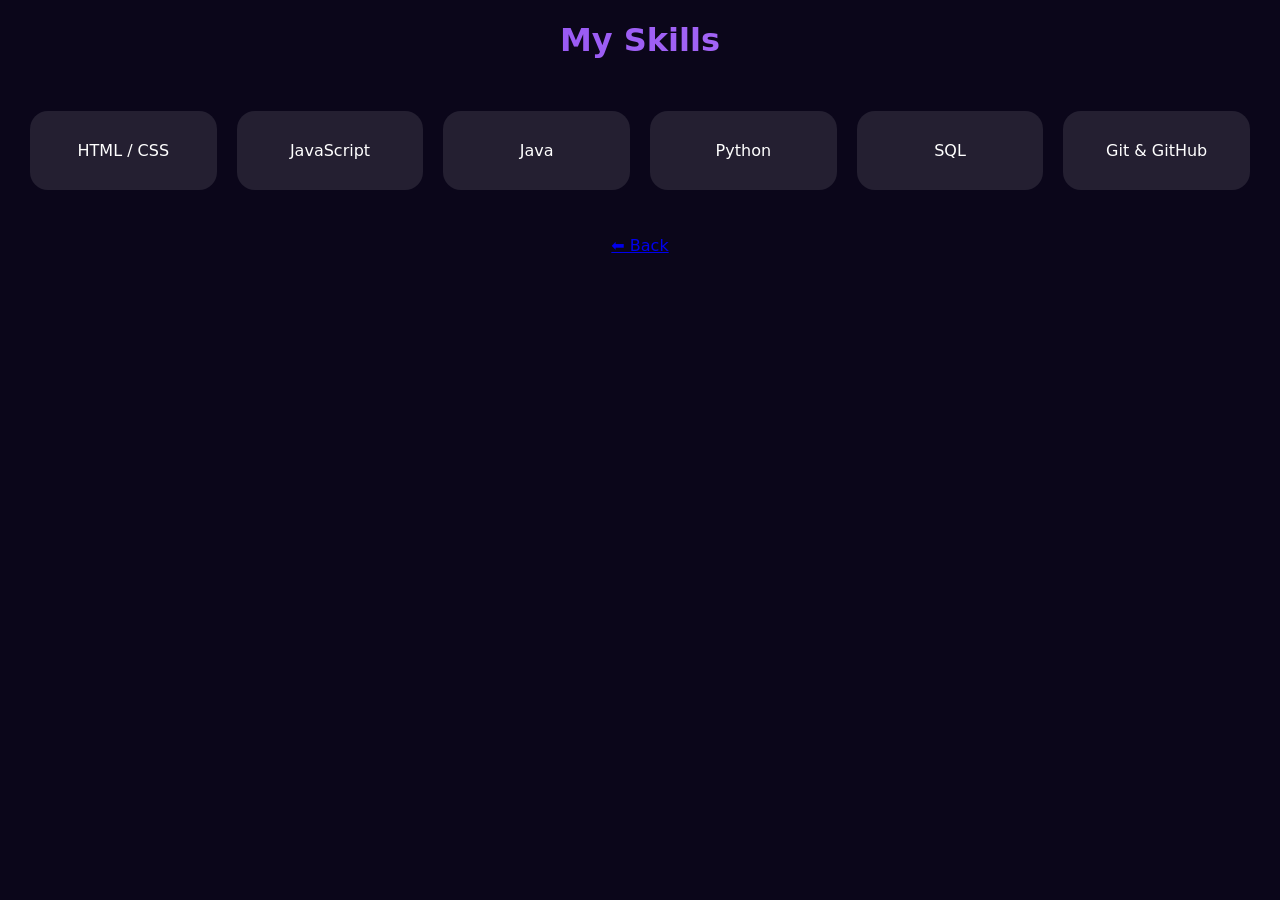
<file: skills.html>
<!DOCTYPE html>
<html>
<head>
<title>Skills</title>
<link rel="stylesheet" href="style.css">
</head>
<body>

<h1 style="text-align:center">My Skills</h1>

<div class="grid">
  <div class="card">HTML / CSS</div>
  <div class="card">JavaScript</div>
  <div class="card">Java</div>
  <div class="card">Python</div>
  <div class="card">SQL</div>
  <div class="card">Git & GitHub</div>
</div>

<p style="text-align:center"><a href="index.html">⬅ Back</a></p>
</body>
</html>
</file>
<file: style.css>
:root{
  --bg:#0b061a;
  --text:#ffffff;
  --card:rgba(255,255,255,0.1);
  --accent:#c084fc;
}

.light{
  --bg:#f5f3ff;
  --text:#1e1b4b;
  --card:#ffffff;
}

*{box-sizing:border-box}

body{
  margin:0;
  font-family:system-ui;
  background:var(--bg);
  color:var(--text);
  transition:0.3s;
}

.header{
  display:flex;
  justify-content:space-between;
  padding:14px 20px;
  background:linear-gradient(90deg,#7c3aed,#c084fc);
}

.nav{
  display:flex;
  justify-content:space-between;
  padding:14px 20px;
  background:indigo;
}

.toggle{
  background:none;
  border:none;
  font-size:18px;
  cursor:pointer;
}

.profile{
  text-align:center;
  padding:40px 20px;
}

.avatar{
  width:140px;
  height:140px;
  margin:auto;
  border-radius:50%;
  padding:5px;
  background:linear-gradient(135deg,#7c3aed,#c084fc);
}

.avatar img{
  width:100%;
  height:100%;
  border-radius:50%;
  object-fit:cover;
}

h1{
  background:linear-gradient(90deg,#7c3aed,#c084fc);
  -webkit-background-clip:text;
  color:transparent;
}

.links a{
  margin:0 10px;
  text-decoration:none;
  color:var(--accent);
  font-weight:600;
}

.resume-btn{
  display:inline-block;
  margin-top:15px;
  padding:12px 22px;
  background:linear-gradient(135deg,#7c3aed,#c084fc);
  color:white;
  text-decoration:none;
  border-radius:25px;
  transition:.3s;
}
.resume-btn:hover{
  transform:scale(1.05);
  box-shadow:0 0 15px var(--accent);
}

.grid{
  display:grid;
  grid-template-columns:repeat(auto-fit,minmax(150px,1fr));
  gap:20px;
  padding:30px;
}

.card{
  background:var(--card);
  padding:30px;
  border-radius:18px;
  text-align:center;
  text-decoration:none;
  color:var(--text);
  transition:.3s;
}

.card:hover{
  transform:translateY(-8px);
  box-shadow:0 0 20px rgba(192,132,252,0.5);
}

footer{
  text-align:center;
  padding:25px;
  color:var(--accent);
}

body.light .footer p{
  color: #0b061a;
}

body.light .quick-links a{
  color:#000;      
}

body.light .contact-item{
  color:#000;
}

.contact-links{
  display:flex;
  flex-direction:column; /* each item on new line */
  align-items:center;    /* center horizontally */
  gap:12px;              /* spacing between links */
  margin-top:20px;
}

.contact-item{
  display:flex;
  align-items:center;
  gap:8px;
  text-decoration:none;
  font-size:16px;
  color:#8b5cf6;  /* purple theme */
}

.contact-item img{
  width:20px;
  height:20px;
  display:block;
}

/* Light theme color */
body.light .contact-item{
  color:#000;
}

body.light {
  background: #f4f4f4;
  color: #111;
}

/* Optional: adjust navbar or other elements for light mode */
body.light .nav-name {
  color: #000;
}

/* Clean icon-only toggle button */
.theme-toggle {
  background: none;
  border: none;
  outline: none;
  box-shadow: none;

  font-size: 22px;
  cursor: pointer;

  padding: 0;
  margin: 0;

  display: flex;
  align-items: center;
  justify-content: center;
}

/* Remove tap highlight (mobile) */
.theme-toggle:focus,
.theme-toggle:active {
  outline: none;
  box-shadow: none;
}

/* Optional hover effect */
.theme-toggle:hover {
  transform: scale(1.2);
  transition: 0.2s;
}
</file>
